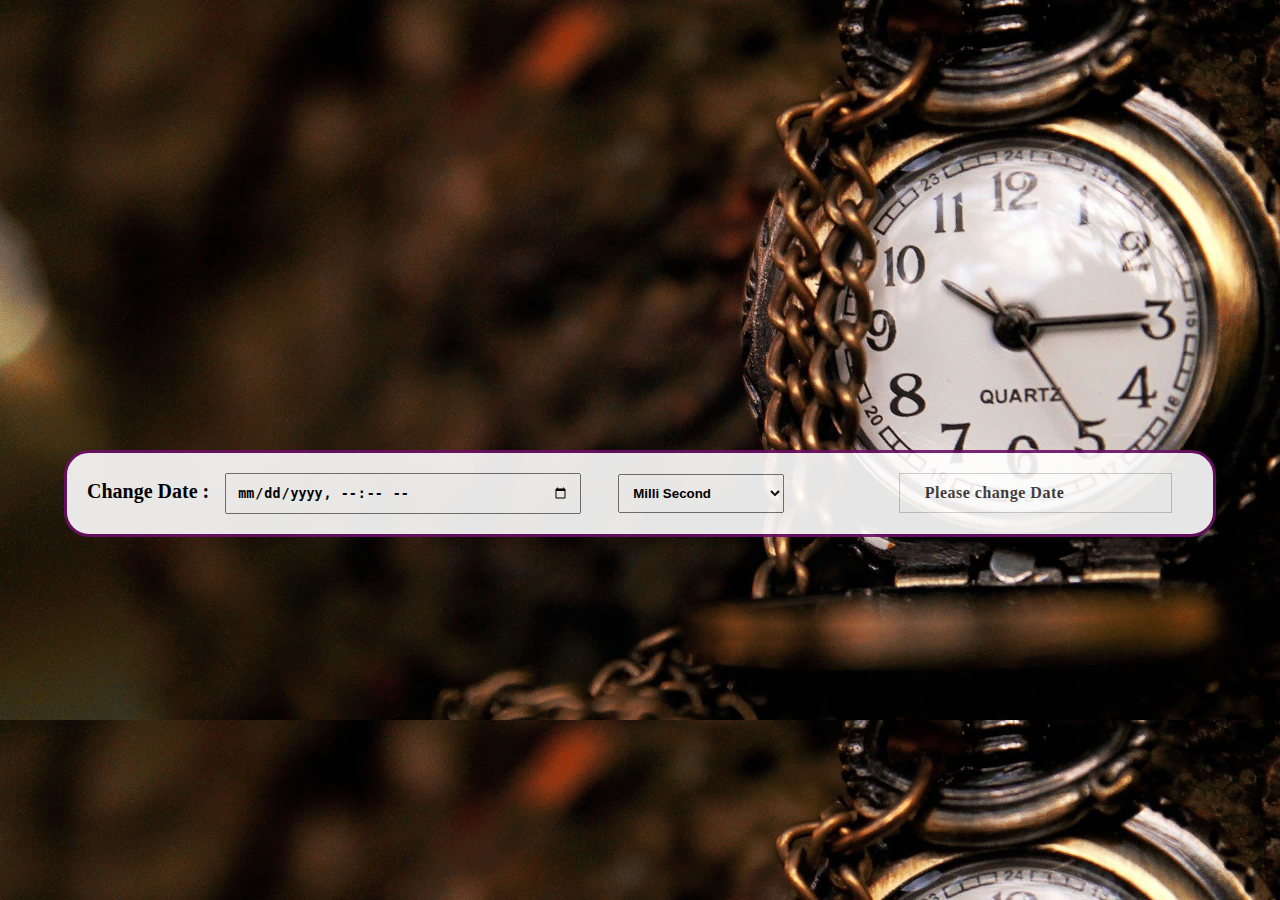
<file: index.html>
<!DOCTYPE html>
<html>
    <head>
		<meta charset="utf-8">
		<meta name="descreption" content="calc Age by Ahmed El-mohtarif">
		<title>Calculat Age</title>
		<style></style>
		<link rel="stylesheet" href="calcage.css">
    </head>
    <body>
        <form>
            
            <label>Change Date : </label>
            
            <input type="datetime-local" id="date">
            
            <select id="select">
                <option>Milli Second</option>
                <option>Second</option>
                <option>Minut</option>
                <option>Hours</option>
                <option>Day</option>
                <option>Month</option>
                <option>year</option>
                <option>year - Month - Day</option>
            </select>
            
            <output id="out">test</output>
            
        </form>
        
        <script src="calcage.js"></script>
    </body>
</html>
</file>
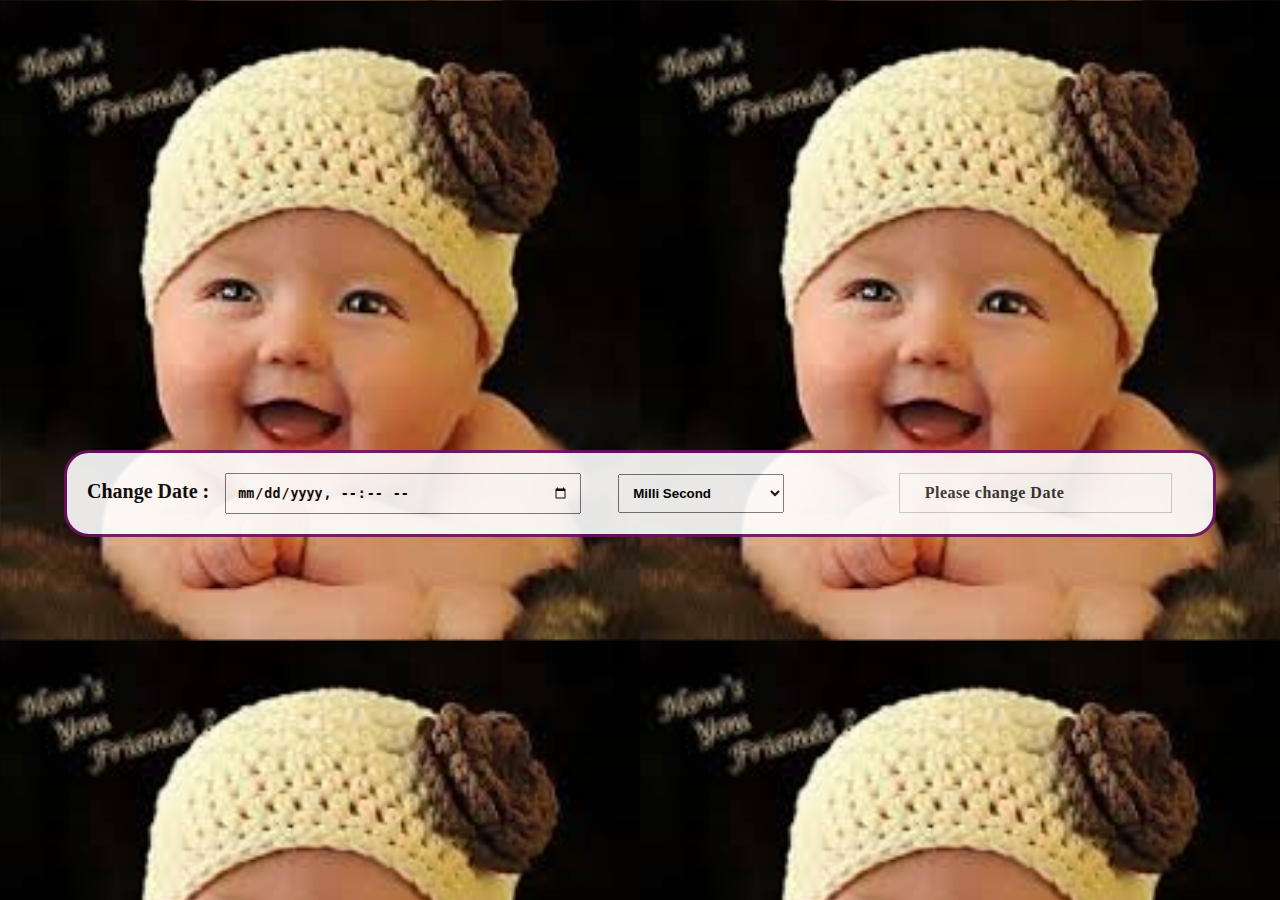
<file: vergan 1.0.1/index.html>
<!DOCTYPE html>
<html>
    <head>
		<meta charset="utf-8">
		<!--هذا الوسم من الميتا يعبر عن وصف الصفحة ويظهر فى محركات البحث ليس له اهمية فى التجارب حاليا لكن مهم عند التصميم-->
		<meta name="descreption" content="ahmed kamal ahmed hsan hmed">
		<title>Calculat Age</title>
		<style></style>
		<link rel="stylesheet" href="calcage.css">

    </head>
    <body>
        <form>
            <label>Change Date : </label>
            <input type="datetime-local" id="date">
            
            <select id="select" name=" test">
                <option name="MilliSecond" value="1">Milli Second</option>
                <option name="Second" value="1000">Second</option>
                <option name="Minut" value="60000">Minut</option>
                <option name="Hours" value="3600000">Hours</option>
                <option name="Day" value="86400000">Day</option>
                <option name="year" value="31536000000">year</option>
            </select>
            
            <output id="out">test</output>
        </form>
        <script src="calcage.js"></script>
    </body>
</html>
</file>
<file: calcage.css>
*{
    padding:0px;
    margin:0px
}

body {
    background-image:url(image.jpg);
    background-size:cover;
}

form {
    position:fixed;
    top:50%;
    left:5%;
    background:#fff;
    padding:20px;
    width:90%;
    box-sizing:border-box;
    border:3px solid #6d1066;
    border-radius:25px;
    opacity:.9
}

label {
    font-weight:bold;
    font-size:20px
}

input {
    padding:10px;
    width:30%;
    margin-left:1%;
    margin-right:3%;
    font-weight:bold
}

select {
    padding:10px;
    width:15%;
    margin-right:10%;
    font-weight:bold
}

output {
    padding:10px 25px;
    border:1px solid #ccc;
    display:inline-block;
    width:20%;
    letter-spacing:.5px;
    color:#333;
    font-weight:bold
}
</file>
<file: vergan 1.0.1/calcage.css>
*{
    padding:0px;
    margin:0px
}

body {
    background-image:url(ahmed.jpg);
    background-size:50%;
}

form {
    position:fixed;
    top:50%;
    left:5%;
    background:#fff;
    padding:20px;
    width:90%;
    box-sizing:border-box;
    border:3px solid #6d1066;
    border-radius:25px;
    opacity:.9
}

label {
    font-weight:bold;
    font-size:20px
}

input {
    padding:10px;
    width:30%;
    margin-left:1%;
    margin-right:3%;
    font-weight:bold;

}


select {
    padding:10px;
    width:15%;
    margin-right:10%;
    font-weight:bold;

}

output {
    padding:10px 25px;
    border:1px solid #ccc;
    display:inline-block;
    width:20%;
    letter-spacing:.5px;
    color:#333;
    font-weight:bold;

}
</file>
